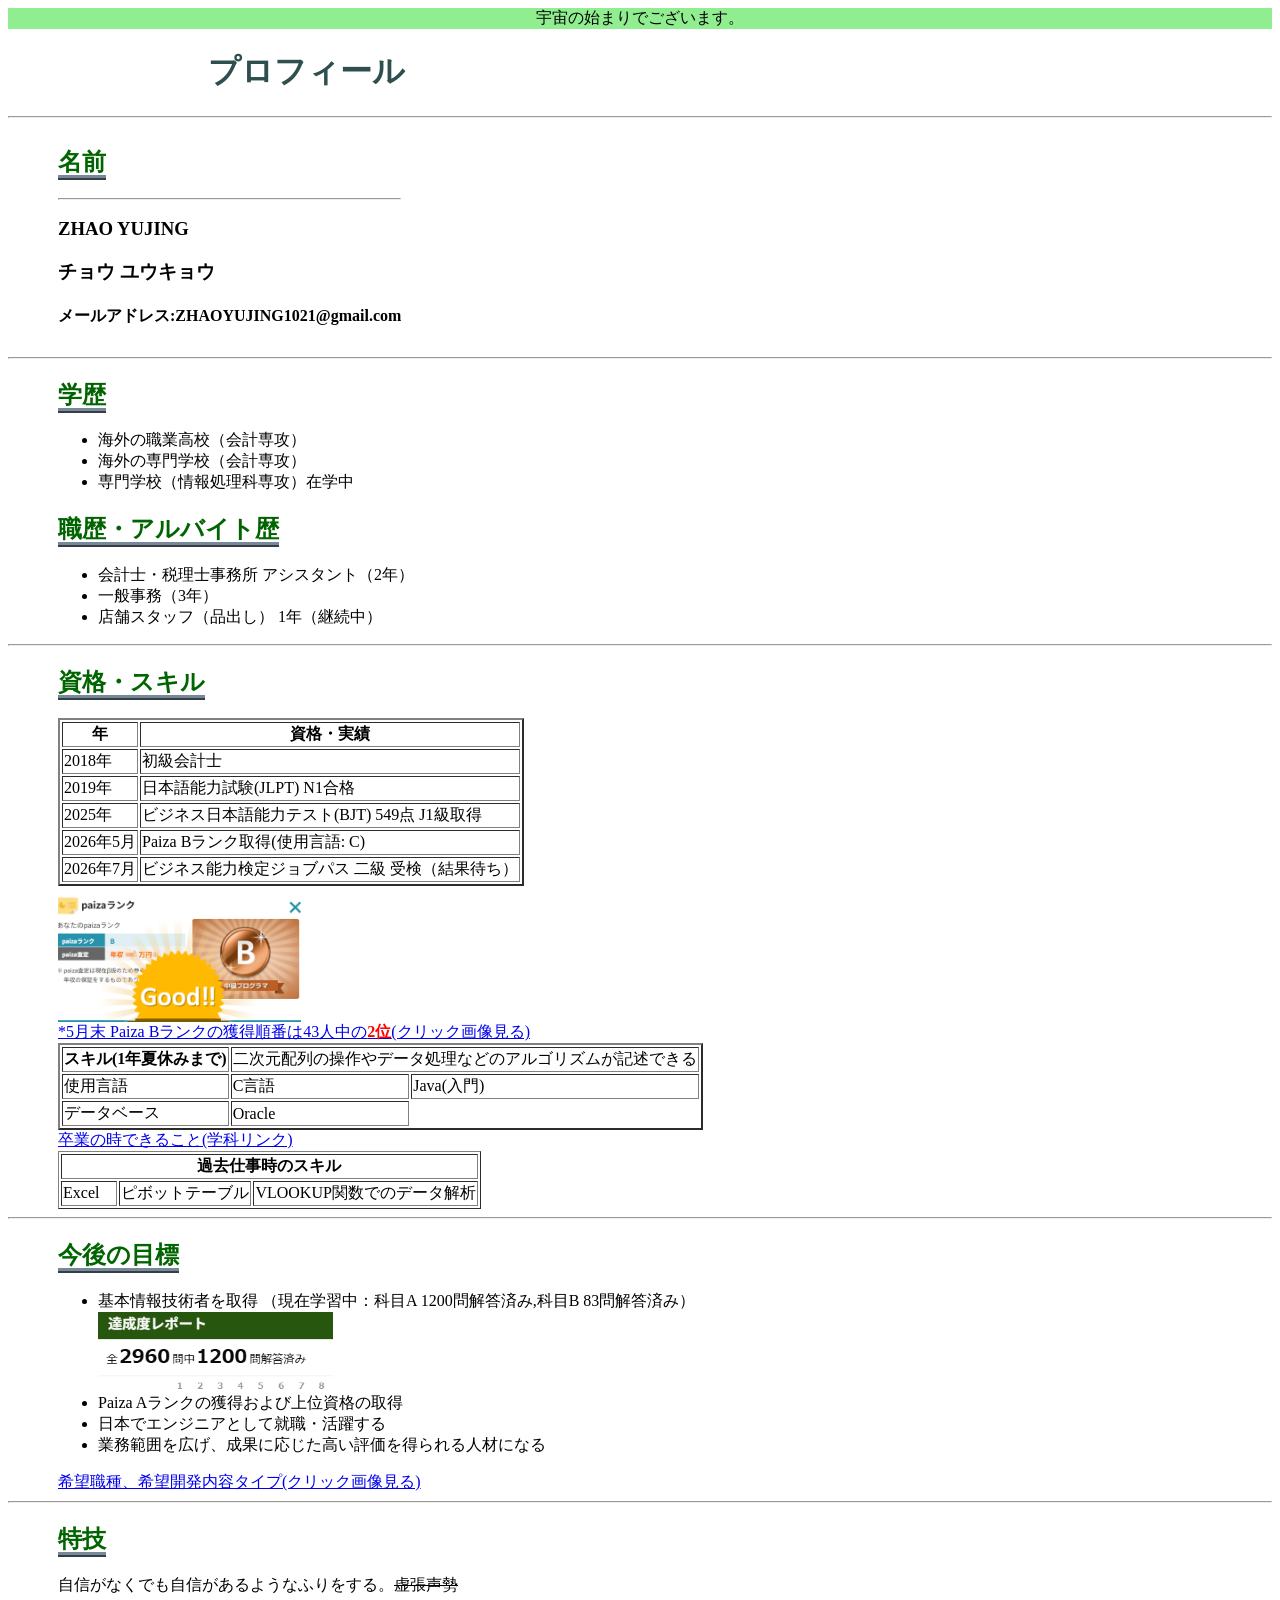
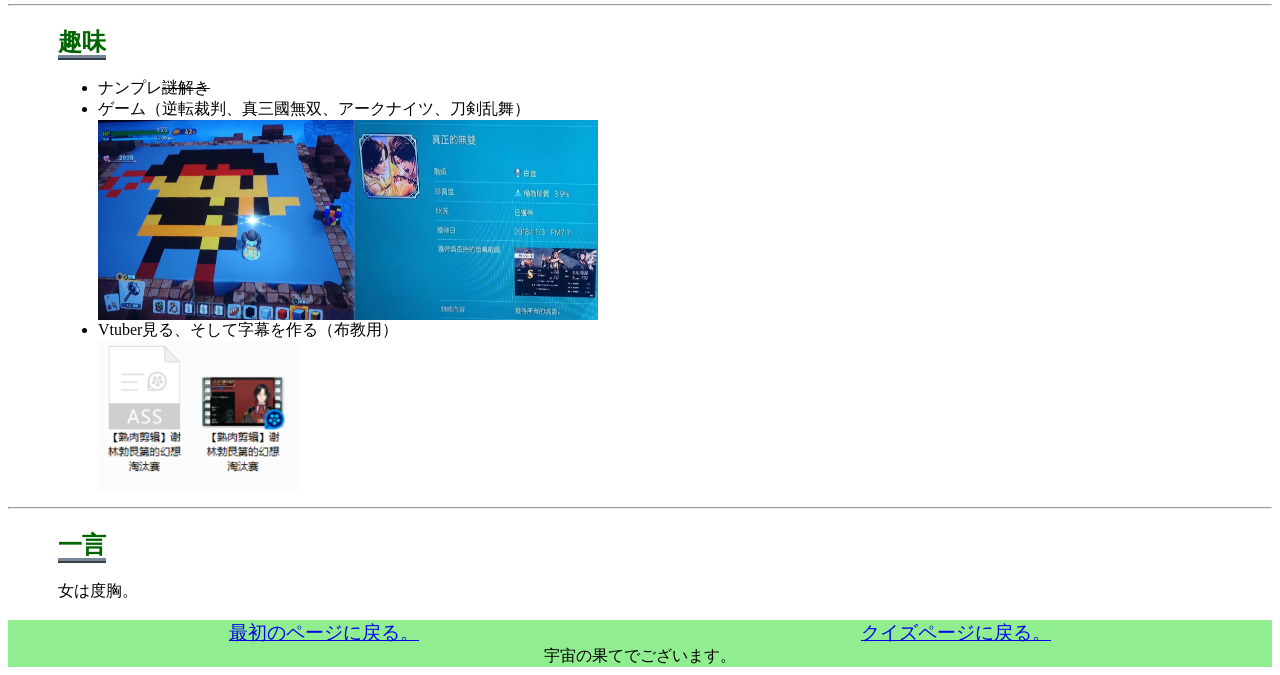
<file: index.html>
<!DOCTYPE html> 
<html> 
    <head> 
        <title>ZHAO YUJING</title> 
        <script src="zhaoyujing.js"></script>
        <link rel="stylesheet" type="text/css" href="zhaoyujing.css">
    </head> 
    <body> 

        <div class="flex_profile"> 
            <a>宇宙の始まりでございます。</a>
        </div>

        <h1>プロフィール</h1>
        <hr>
        
        <div class="noborder">
            <div class="profile">
            <div>
                <h2><span>名前</span></h2>
                <hr>
                <h3>ZHAO YUJING</h3>
                <h3>チョウ ユウキョウ</h3>
                <p></p>
                <h4>メールアドレス:ZHAOYUJING1021@gmail.com</h4>

            </div>
            </div>
        </div>
        <hr>

        <div class="noborder">
            <h2><span>学歴</span></h2>
            <ul>
                <li>海外の職業高校（会計専攻）</li>
                <li>海外の専門学校（会計専攻）</li>
                <li>専門学校（情報処理科専攻）在学中</li>
            </ul>

            <h2><span>職歴・アルバイト歴</span></h2>
            <ul>
                <li>会計士・税理士事務所 アシスタント（2年）</li>
                <li>一般事務（3年）</li>
                <li>店舗スタッフ（品出し） 1年（継続中）</li>
            </ul>
        </div>
        <hr>

        <div class="noborder">
            <h2><span>資格・スキル</span></h2>
            <table border="2">
                <tr><th>年</th><th>資格・実績</th></tr>
                <tr><td>2018年</td><td>初級会計士</td></tr>
                <tr><td>2019年</td><td>日本語能力試験(JLPT) N1合格</td></tr>
                <tr><td>2025年</td><td>ビジネス日本語能力テスト(BJT) 549点 J1級取得</td></tr>
                <tr><td>2026年5月</td><td>Paiza Bランク取得(使用言語: C)</td></tr>
                <tr><td>2026年7月</td><td>ビジネス能力検定ジョブパス 二級 受検（結果待ち）</td></tr>
            </table>
            <img src="img/paizaRank.png" style="display: block"width=20% alt="ランク">
            <a  target="_blank" href="img\paiza.png">*5月末 Paiza Bランクの獲得順番は43人中の<b class="b_red">2位</b>(クリック画像見る)<a>
            <br>
            <table border="2">
                <tr><th>スキル(1年夏休みまで)</th><td colspan="2">二次元配列の操作やデータ処理などのアルゴリズムが記述できる</td></tr>
                <tr><td>使用言語</td><td>C言語</td><td>Java(入門)</td></tr>
                <tr><td>データベース</td><td>Oracle</td></tr>
            </table>
            <a target="_blank" href="https://tec.ttc.ac.jp/departments/it-game-web/data-processing/">卒業の時できること(学科リンク)</a> 
            <br>
            <table border="1">
                <tr><th colspan="3">過去仕事時のスキル</th></tr>
                <tr><td>Excel　</td><td>ピボットテーブル</td><td>VLOOKUP関数でのデータ解析</td></tr>
            </table>
        </div>
        <hr>
        <div class="noborder">
            <h2><span>今後の目標</span></h2>
            <ul>
                <li>基本情報技術者を取得 （現在学習中：科目A 1200問解答済み,科目B 83問解答済み）</li>
                <img src="img/kihonn.png" style="display: block"width=20% alt="ランク">
                <li>Paiza Aランクの獲得および上位資格の取得</li>
                <li>日本でエンジニアとして就職・活躍する</li>
                <li>業務範囲を広げ、成果に応じた高い評価を得られる人材になる</li>
            </ul>
            <a  target="_blank" href="img/zhao-kibou.png">希望職種、希望開発内容タイプ(クリック画像見る)<a>
            <br>
        </div>
        <hr>
        <div class="noborder">
            <h2><span>特技</span></h2>
            <a>自信がなくでも自信があるようなふりをする。<s>虚張声勢</s></a>
        </div>    
        <hr>

        <div class="noborder">
            <h2><span>趣味</span></h2>
            <ul>
                <li>ナンプレ<s>謎解き</s></li>
                <li>ゲーム（逆転裁判、真三國無双、アークナイツ、刀剣乱舞）</li>
                <img src="img/game.png" style="display: block" width="500" height="200"  alt="ゲーム">
                <li>Vtuber見る、そして字幕を作る（布教用）</li>
                <img src="img/ass.png" style="display: block"width="200" height="150" alt="字幕ファイル">
            </ul>
        </div>    
        <hr>

        <div class="noborder">
            <h2><span>一言</span></h2>
            <a>女は度胸。</a>
        </div> 
        <br>
        <div class="flex_profile"> 
            <a class="move" href="../top.html">最初のページに戻る。</a>  
            <a class="move" href="question.html">クイズページに戻る。</a>    
        </div>
        <div class="flex_profile"> 
            <a>宇宙の果てでございます。</a>            
        </div>
    </body> 
</html>
</file>
<file: zhaoyujing.css>
/*全体ページデザイン-------------------*/
P{
   color: #5C2913;
}
h2{
    color: #006400;
}
span{ 
 border-bottom: 5px #778899 ridge; 
}
h1{
   color: #2f4f4f;
   padding-left: 200px;
}
.b_red{
    color: red;
}
/*全体ページデザイン-------END------------*/

/*top.html
    正解->correct.html
    不正解->incorrect.html-------------------*/
.flex_container { 
    display: flex; 
    flex-direction:row; 
    justify-content:space-around; 
    background-color: #3cb371; 
} 
.flex_item{
    display: flex;
    justify-content:center;
    border: 1px black solid; 
    background-color:#f5f5dc; 
    font-size: 2em;
    padding: 20px ; 
} 
/*top.html
    正解->correct.html
    不正解->incorrect.html---END----------------*/

/*question.html-------------------*/   
.q_fronsize{
    font-size: 1.5em;
}
.q_font_background{
    font-size: 1.1em;
    background-color: #dcdcdc;
}
/*question.html---END------------*/

/*zhaoyujing.html(プロフィール)---------------*/
.profile {
  display: flex;
  align-items: center; 
}
.profile img {
  margin-right: 20px; 
}

.noborder{
    margin-left: 50px; 
}
.flex_profile { 
    display: flex; 
    flex-direction:row; 
    justify-content:space-around; 
    background-color: #90ee90; 
} 
.move{
    font-size: 1.2em;
}
/*zhaoyujing.html(プロフィール)---END------------*/
</file>
